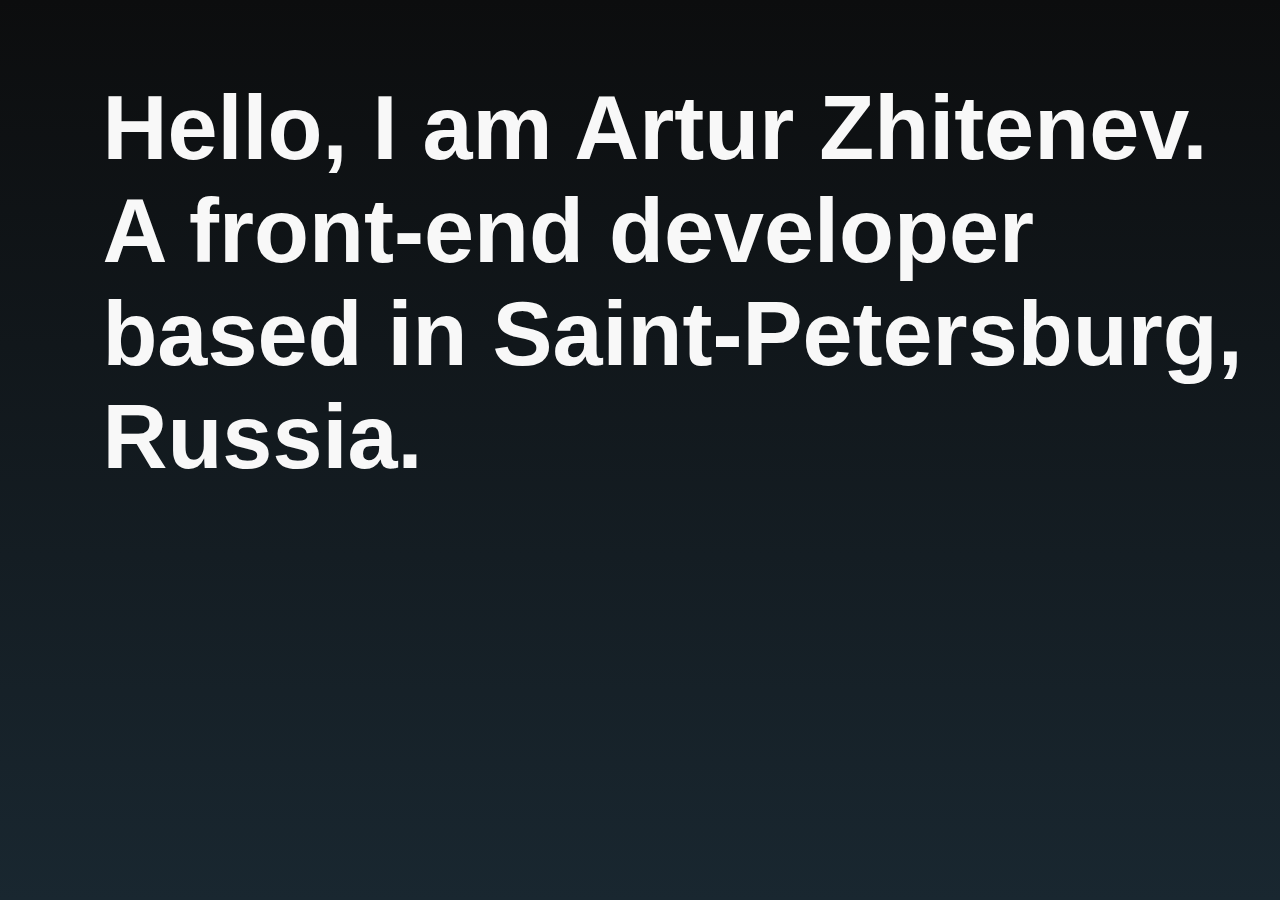
<file: index.html>
<!DOCTYPE html>
<html lang="en">
<head>
	<meta charset="UTF-8">
	<title>Zhitenev Artur | Frontend developer</title>
	<link rel="stylesheet" href="css/main.css">
	<link rel="stylesheet" href="https://use.fontawesome.com/releases/v5.5.0/css/all.css" integrity="sha384-B4dIYHKNBt8Bc12p+WXckhzcICo0wtJAoU8YZTY5qE0Id1GSseTk6S+L3BlXeVIU" crossorigin="anonymous">
	<script src="granim.min.js"></script>
</head>
<body>
	<canvas id="canvas-basic"></canvas>
	
	<header>
		<div class="title">
			<h1>Hello, I am Artur Zhitenev. <br> A front-end developer <br> based in Saint-Petersburg, Russia.</h1>
		</div>
		<div class="contacts">
			<div class="contact-icon github">
				<a href="https://github.com/ZhitenevArtur" target="_blank">
					<i class="fab fa-github"></i>
				</a>
			</div>
			<div class="contact-icon mail">
				<a href="mailto:zhitenev.artur@yandex.ru">
					<i class="fas fa-envelope"></i>
				</a>
			</div>
			<div class="contact-icon vk">
				<a href="https://vk.com/id66503108" target="_blank">
					<i class="fab fa-vk"></i>
				</a>
			</div>
			<div class="contact-icon telegram">
				<a href="https://t.me/a_lytton" target="_blank">
					<i class="fab fa-telegram-plane"></i>
				</a>
			</div>
		</div>
	</header>
	<script src="https://cdnjs.cloudflare.com/ajax/libs/jquery/3.3.1/jquery.min.js"></script>
	<script src="gradient-initial.js"></script>
</body>
</html>
</file>
<file: css/main.css>
body{
	margin: 0;
	padding: 0;
	background-color: #191716;
	color: #F8F8F8;
	font-size: 16px;
	font-family: 'Arial', sans-serif;
}

h1{
	font-size: 5.625em;
	font-weight: 700;
	margin: 0;
}

a{
	color: #F8F8F8;
}

a:hover{
	transition: all 0.3s ease;
	color: #C12F2F;
}

.title{
	box-sizing: border-box;
	margin-top: 6vw;

}

header{
	position: relative;
	padding-left: 8vw;
}

.contacts{
	display: flex;
}

.contact-icon{
	font-size: 2em;
	margin: 2vw 1.8vw 2.5vw 0;
}

button{
	font-size: 1.500em; 
	color: #F8F8F8;
	border: 3px solid #F8F8F8;
	background: none;
	width: 14vw;
	padding: 0.3vw;
	margin-bottom: 1.8vw;
	cursor: pointer;
}

button:hover{
	transition: all 0.3s ease;
	background-color: #C12F2F;
}

.menu{
	display: flex;
	flex-direction: column;
}

#canvas-basic {
    position: absolute;
    display: block;
    width: 100%;
    height: 100%;
    top: 0;
    right: 0;
    bottom: 0;
    left: 0;
}
</file>
